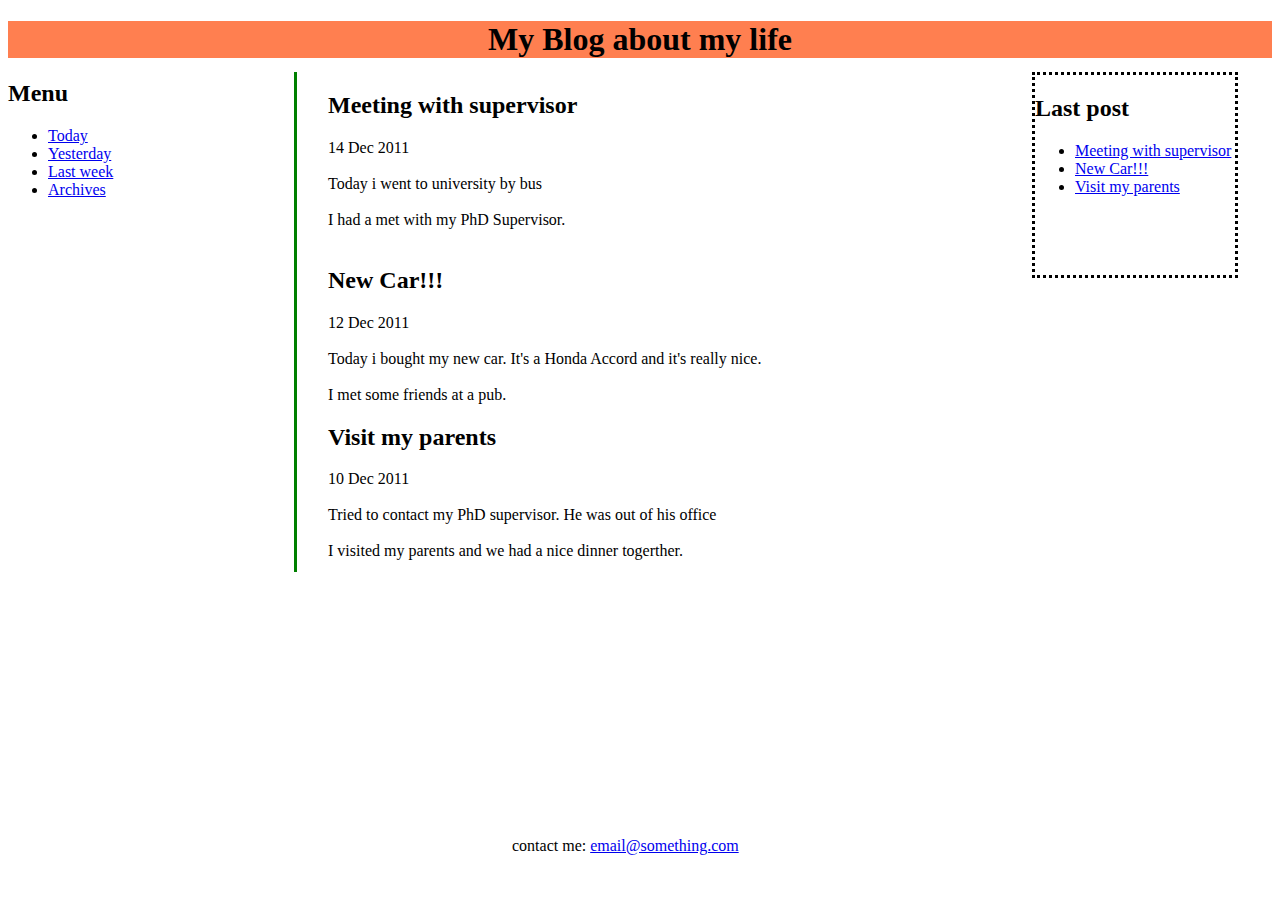
<file: index.html>
<!DOCTYPE html>
<html>
<head>
	<title>
		My blog
	</title>
	<link rel="stylesheet" type="text/css" href="style.css">

	
</head>
<body>
	<h1> My Blog about my life </h1>
	<h2>Menu</h2>
	<ul>
		<li><a href = "#"> Today</a></li>
		<li><a href ="#" >Yesterday</a></li>
		<li><a href ="#" >Last week</a></li>
		<li><a href ="#" >Archives</a></li>
	</ul>

	<div id="vertical-line">
		
	</div>

	<div class="firstbar">
<h2>Meeting with supervisor</h2>
<p>
	14 Dec 2011 <br><br>
	Today i went to university by bus <br><br>
	I had a met with my PhD Supervisor.<br><br>
</p>
<h2>New Car!!!</h2>
<p>
	12 Dec 2011 <br><br>
    Today i bought my new car. It's a Honda Accord and it's really nice.<br><br>
    I met some friends at a pub. 
</p>
<h2>Visit my parents</h2>
<p>10 Dec 2011<br><br>
   Tried to contact my PhD supervisor. He was out of his office<br><br>
   I visited my parents and we had a nice dinner  togerther.
</p>
</div>

<div class="secondbar">
	<h2>Last post</h2>
	<ul>
		<li><a href="#">Meeting with supervisor</a></li>
		<li><a href="#">New Car!!!</a></li>
		<li><a href="#">Visit my parents</a></li>
	</ul>
</div>
<footer id="foot1" >contact me: <a href="#">email@something.com </a></footer>

</body>


</html>
</file>
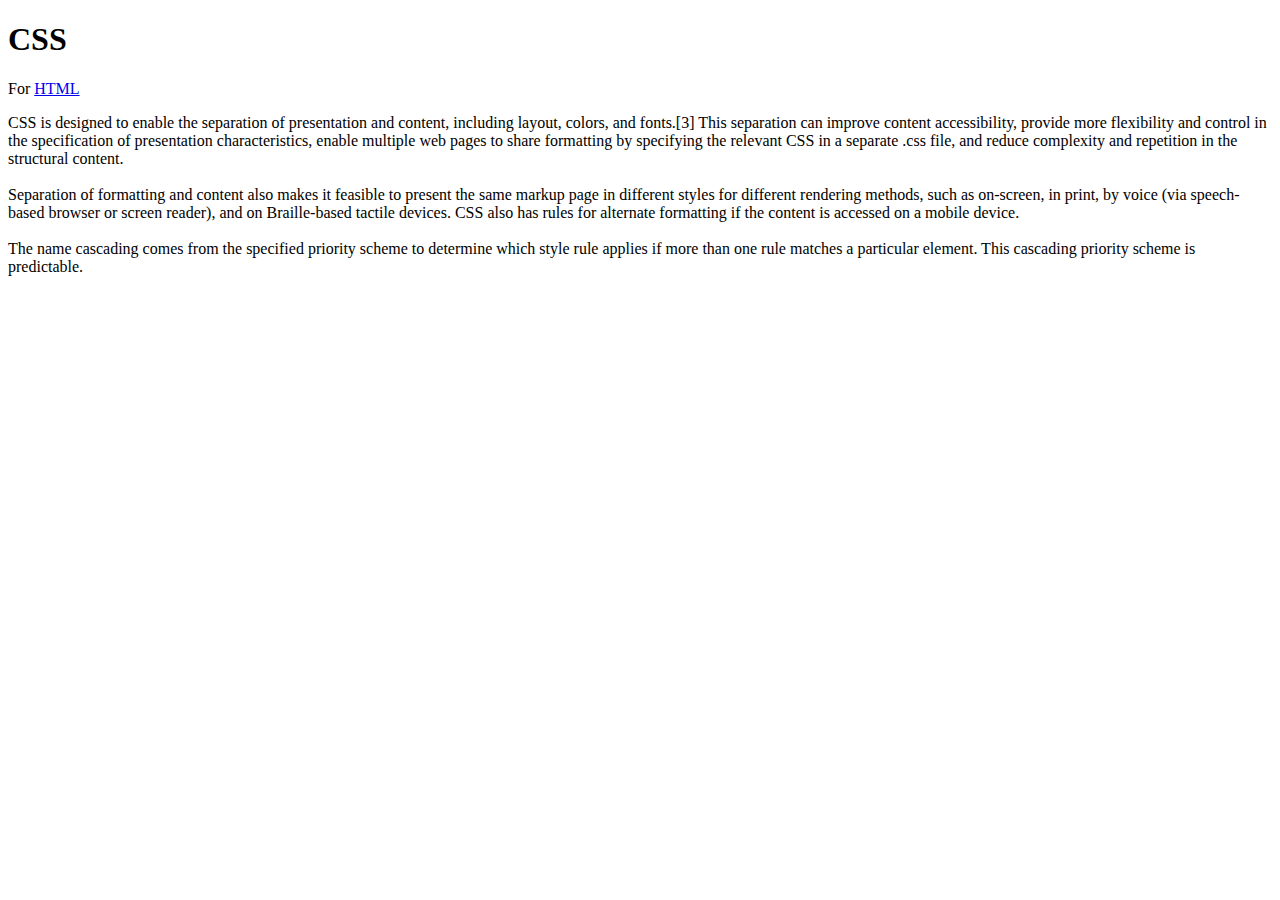
<file: another_page.html>
<!DOCTYPE html>
<html>
<head>
	<title>CSS</title>
</head>
<body>
	<h1>CSS</h1>
	<p>For <a href = "/first_page.html" target="blank">HTML</a></p>
	<p>CSS is designed to enable the separation of presentation and content, including layout, colors, and fonts.[3] This separation can improve content accessibility, provide more flexibility and control in the specification of presentation characteristics, enable multiple web pages to share formatting by specifying the relevant CSS in a separate .css file, and reduce complexity and repetition in the structural content.<br><br>

Separation of formatting and content also makes it feasible to present the same markup page in different styles for different rendering methods, such as on-screen, in print, by voice (via speech-based browser or screen reader), and on Braille-based tactile devices. CSS also has rules for alternate formatting if the content is accessed on a mobile device.<br><br>

The name cascading comes from the specified priority scheme to determine which style rule applies if more than one rule matches a particular element. This cascading priority scheme is predictable.</p>

</body>
</html>
</file>
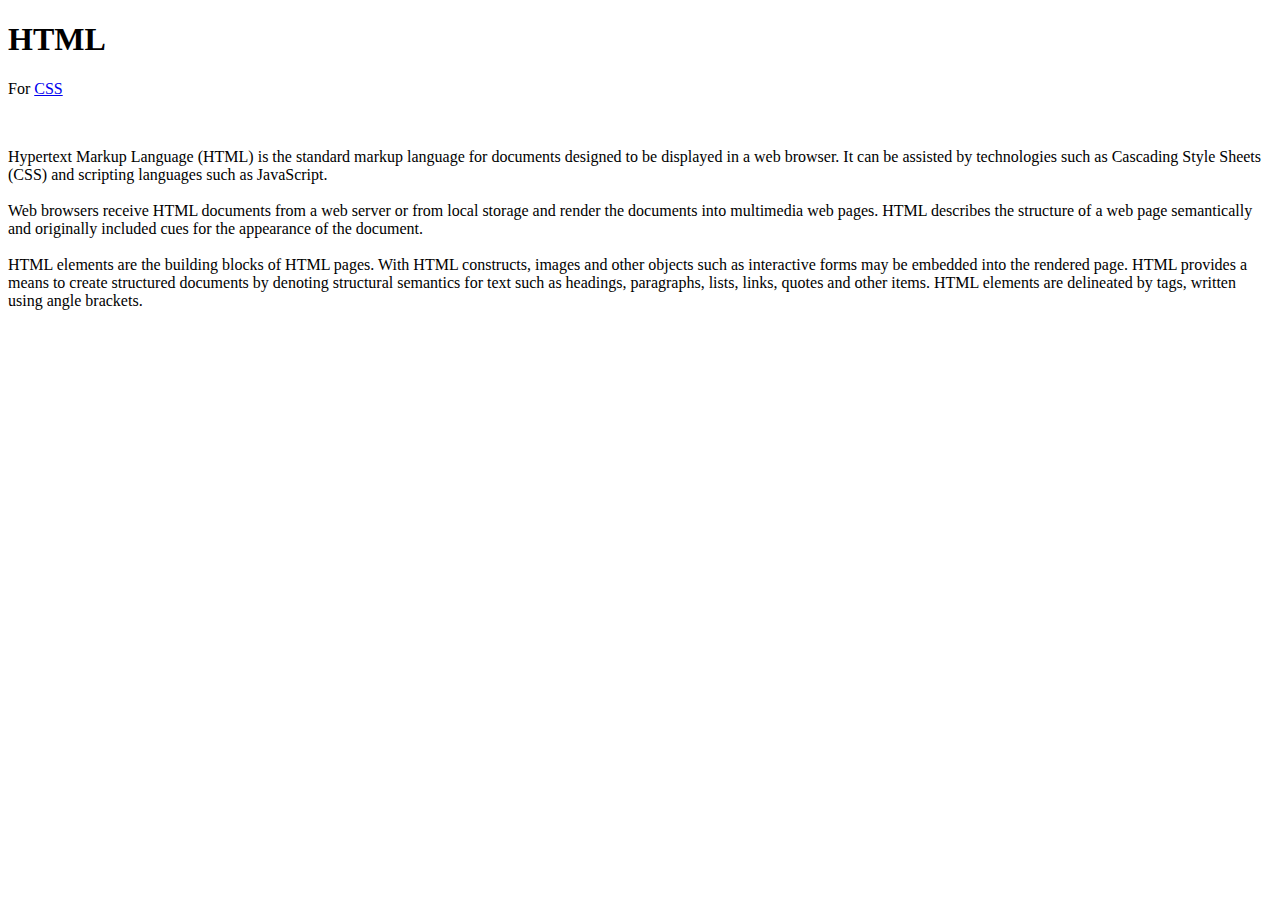
<file: first_page.html>
<!DOCTYPE html>
<html>
<head>
	<title>HTML</title>
</head>
<body>
	<h1>HTML</h1>
	<p> For <a href ="/another_page.html" target="blank">CSS</a> </p> <br>
	<p>Hypertext Markup Language (HTML) is the standard markup language for documents designed to be displayed in a web browser. It can be assisted by technologies such as Cascading Style Sheets (CSS) and scripting languages such as JavaScript.<br><br>

Web browsers receive HTML documents from a web server or from local storage and render the documents into multimedia web pages. HTML describes the structure of a web page semantically and originally included cues for the appearance of the document.<br><br>
HTML elements are the building blocks of HTML pages. With HTML constructs, images and other objects such as interactive forms may be embedded into the rendered page. HTML provides a means to create structured documents by denoting structural semantics for text such as headings, paragraphs, lists, links, quotes and other items. HTML elements are delineated by tags, written using angle brackets.</p>

</body>
</html>
</file>
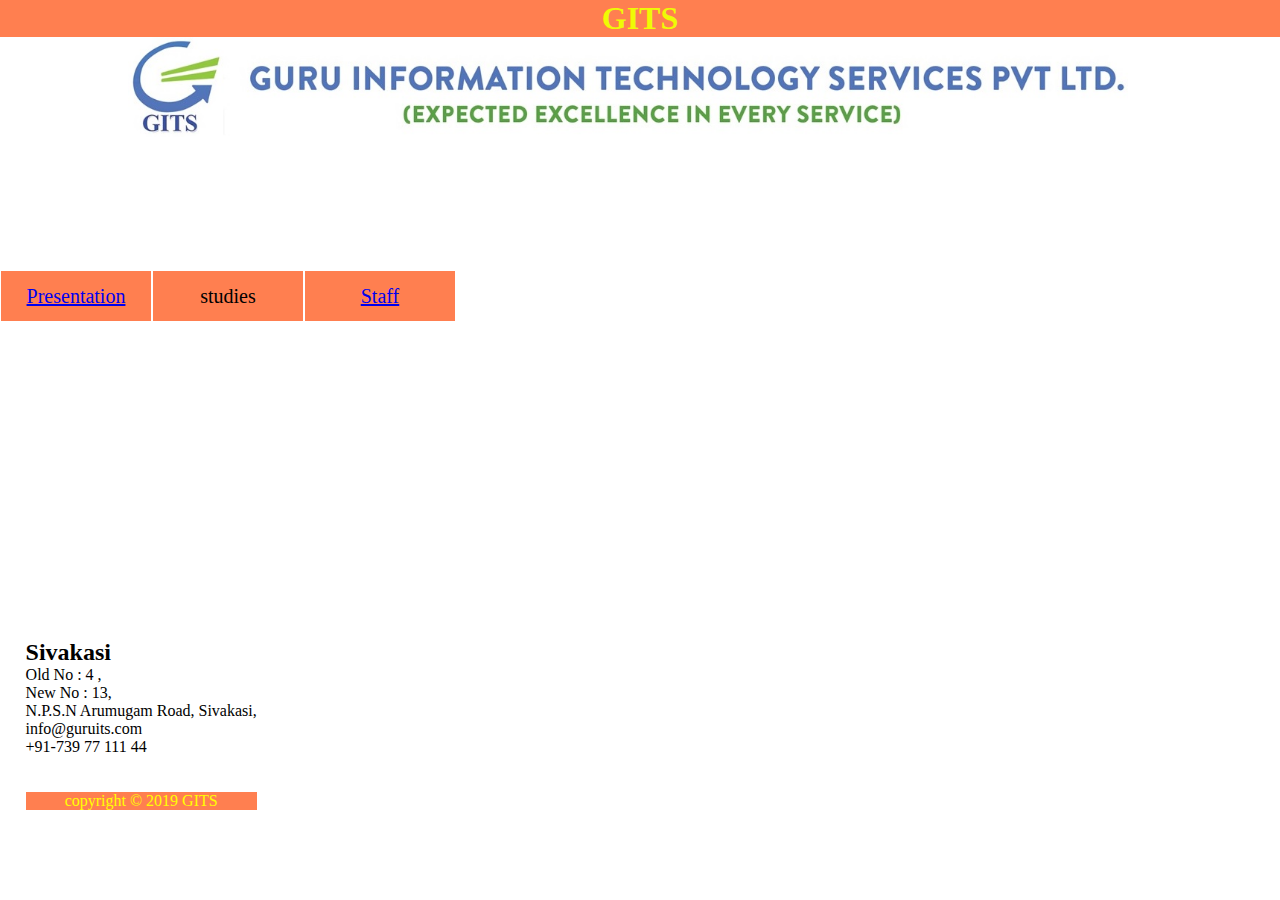
<file: index1.html>
<!DOCTYPE html>
<html>
<head>
	<title>Gits</title>
	<link rel="stylesheet" type="text/css" href="style1.css">
</head>
<body>
	<h1>GITS</h1>
	<figure class="firstbar">
		<a href="logo.jpg" target="blank">
		<img src="logo.jpg " alt="LOGO" width="1000px" height="100px;">
	</a>
	</figure>

	<br>
	<br>
	<div id="container">
		<ul>
            <li><a href = "https://www.slideshare.net/BhumikaRatan/html-47374358" target="_blank">Presentation</a> </li> 
				<li>studies
                    <ul><li> <a href="https://www.slideshare.net/siasdeeconomica/introduction-to-social-science" target="_blank">social science </a> </li>
                        <li><a href="https://en.wikipedia.org/wiki/Engineering"target = "_blank">Engineering</a></li>
                    </ul>
            </li> 
            <li><a href =" https://www.longcloseschool.co.uk/parents-pupils/staff-list/" target="_blank">Staff</a></li>
		</ul>
        
       
	</div>
    
     <div class ="para-one"> <h2> Sivakasi </h2>
         <p> Old No : 4 , <br> New No : 13, <br> N.P.S.N Arumugam Road, Sivakasi, <br>
info@guruits.com <br>
+91-739 77 111 44
    </p> 
         <br>
         <br>

</body>
    <div class = foot-one> 
    
    <p> copyright &copy; 2019 GITS</p>
    </div>
</html>
</file>
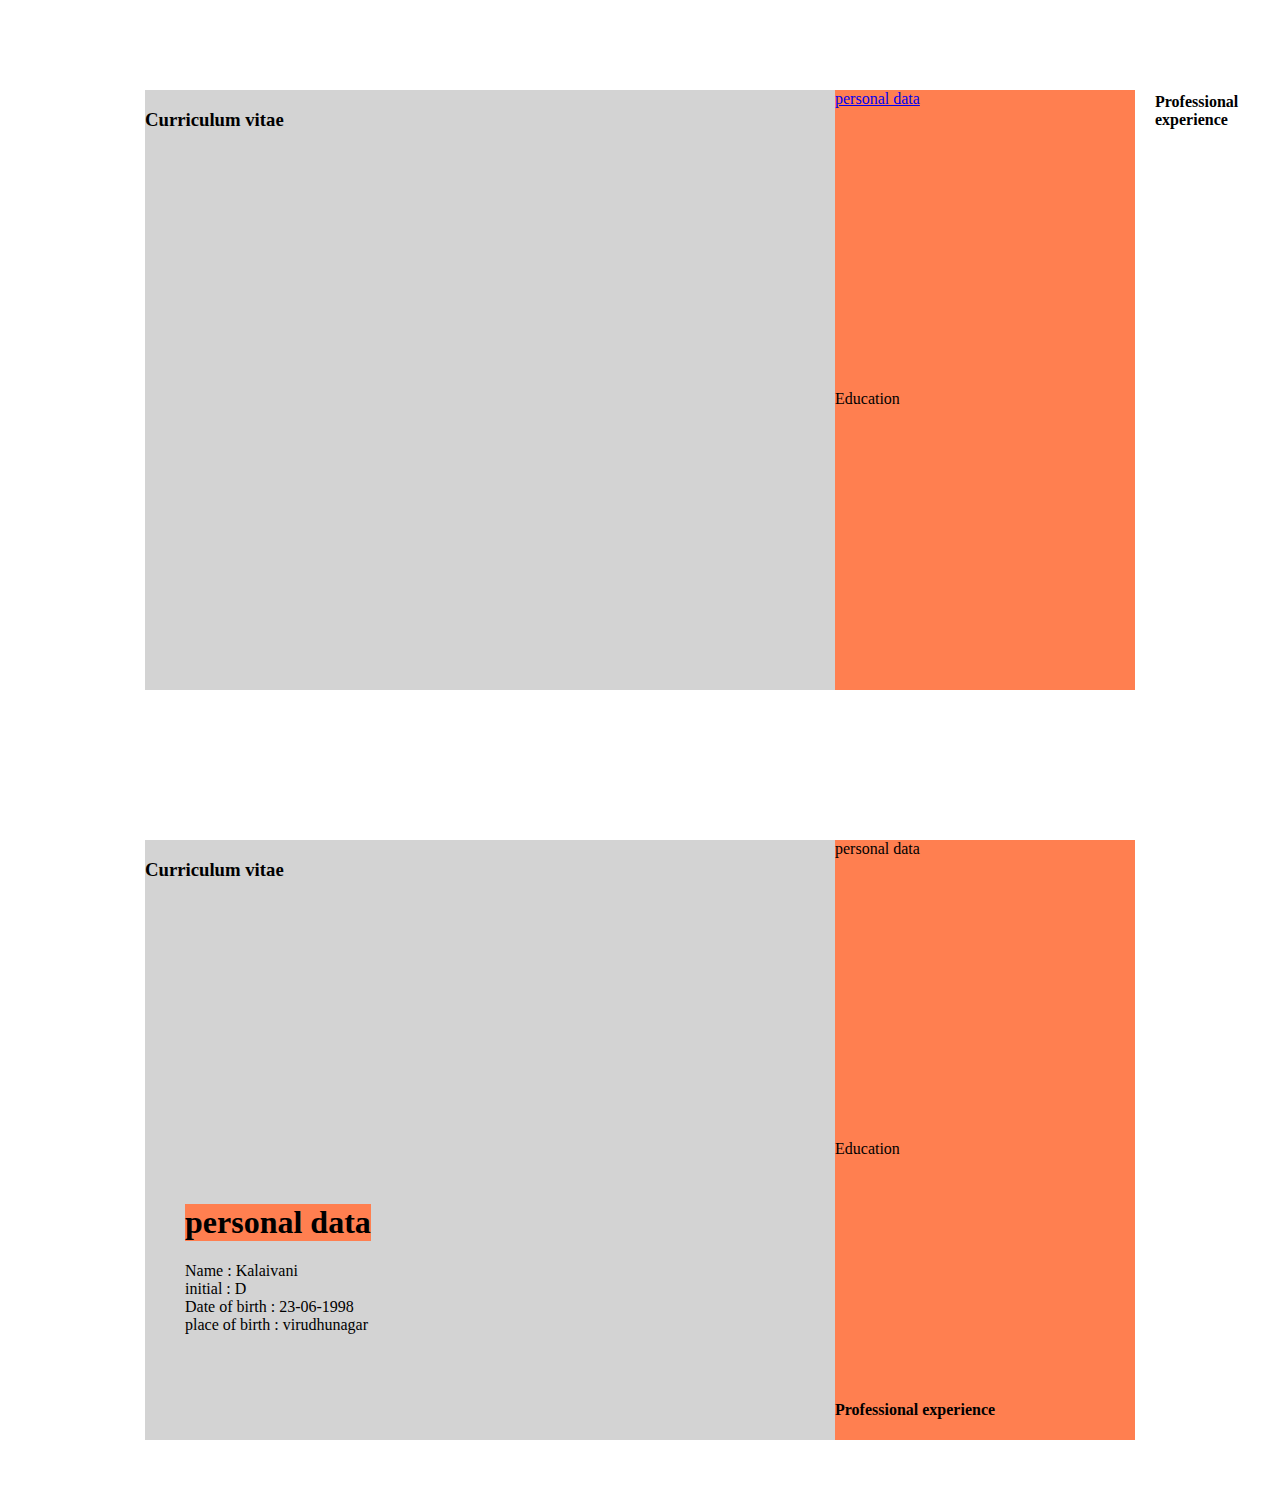
<file: index3.html>
<!DOCTYPE html>
<html>
<head>
	<title></title>
	<link rel="stylesheet" type="text/css" href="style3.css">
</head>
<body>
	<div id="container-one">
	<header>
		
	</header>
	<div id="main">
		
	<a href ="#personal data">personal data</a>
		<div id="column1">
			<h3>Curriculum vitae</h3>
			<br>
			<br>
			<h3 class="secondbar">Welcome to my CV</h3>

		</div>
		
	</div>
<div id= "sidebar">
	Education
	<br><br>
	<h4 class="firstbar">Professional experience</h4>
</div>
<footer></footer>
</div>
</body>
</html>
<!DOCTYPE html>
<html>
<head>
	<title></title>
	<link rel="stylesheet" type="text/css" href="style.css">
</head>
<body>
	<div id="container-one">
	<header>
		
	</header>
	<div id="main">
		personal data
		<div id="column1">
			<h3>Curriculum vitae</h3>
			<br>
			<br>
			
			<ul>
				<a name="personal data"></a>
				<h1>personal data</h1>
				<li>Name : Kalaivani</li>	
				<li>initial : D</li>
				<li>Date of birth : 23-06-1998</li>		
				<li>place of birth : virudhunagar</li>
				
			</ul>

		</div>
		
	</div>
<div id= "sidebar">
	Education
	<br><br>
	<h4 class="thirdbar">Professional experience</h4>
</div>
<footer></footer>
</div>
</body>
</html>
</file>
<file: style.css>
body h1{
	text-align: center;
	background-color: coral;
}

.firstbar{
	margin-left: 25%;
	position: absolute;
	top: 8%;
}
.secondbar{
	margin-left: 80%;
	position: absolute;
	top: 8%;


}
#vertical-line{
	width: 3px;
	height: 500px;
	background-color: green;
	position: absolute;
	left: 23%;
	top: 8%

}
.secondbar{
	width : 200px;
	height: 200px;
	border : 3px dotted black;
	position: absolute;

}
#foot1{
	position: absolute;
	bottom: 5%;
	left: 40%;

	
	


}
</file>
<file: style1.css>
*{
    
  margin: 0px;
    padding: 0px;
    
}


.firstbar{
	position: absolute;
	left: 10%;

}
body h1{
	background-color: coral;
	color: #EFFA05;
	text-align:center;
}
#container{
	position: absolute;
	top: 30%;
}
#container ul{
	list-style: none;
}
#container ul li {
	background-color : coral;
	
	width: 150px;
	border: 1px solid white;
	height: 50px;
	line-height: 50px;
	text-align: center;
	font-size: 20px;
	float: left;
}
#container ul li:hover{
	background-color:#0FB48C;

}
#container ul ul{
    display: none;
}
#container ul li:hover > ul{
    display:block;
}
.para-one{
    position: absolute;
    bottom: 10%;
    left: 2%
    
    
}
.foot-one{
   background-color: coral;
    color: yellow;
    text-align: center;
    

    
}
</file>
<file: style3.css>
#container-one{
	width: 990px;
	margin: 10px auto;

}
header{
	background-color: white;
	min-height: 80px;

}
#main{
	background-color: coral;
	min-height: 300px;

}
footer{
	background-color: white;
	min-height: 60px;
}
#column1{
	 background-color:LightGray;
	 width: 690px;
	 float: left;
	 min-height: 600px;

}
#sidebar{
	background-color: coral;
	min-height: 300px;
	margin-left: 690px;
}
.firstbar{
	position: absolute;
	bottom : 25%;
}
.secondbar{
	position: absolute;
	bottom : 50%;
	left: 30%;
}
ul{
	list-style: none;
	position: absolute;
	bottom: -50%;

}
.thirdbar{
	position: absolute;
	bottom: -60%;
}
</file>
